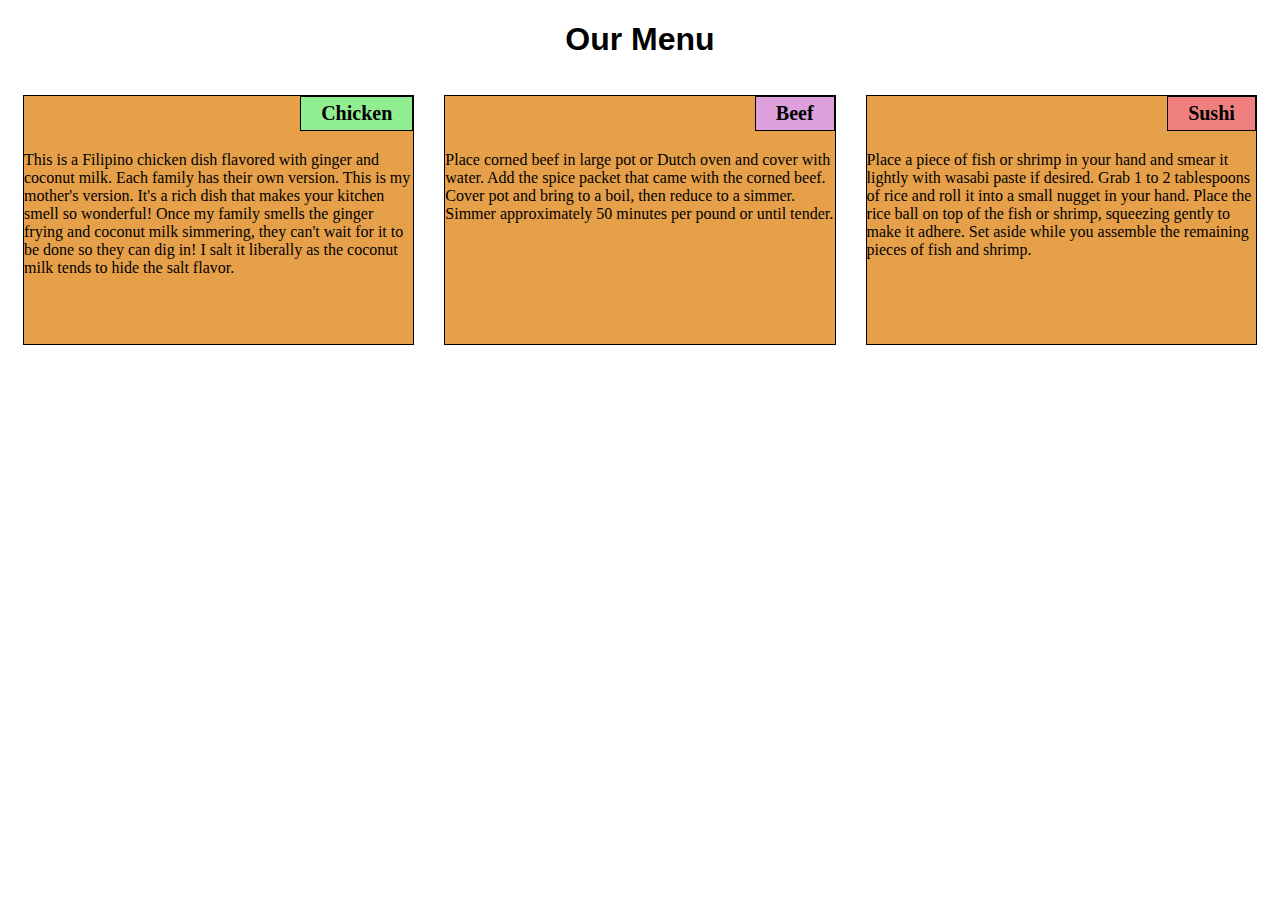
<file: mod2_solution/index.html>
<!DOCTYPE HTML>
<html>
<head>
    <title>

    </title>
    <link rel="stylesheet" href="css/solution.css">
    <meta name="viewport" content="width=device-width ,initial-scale=1, shrink-to-fit=no" >

</head>
<body>
    <h1>Our Menu</h1>
    <div class="col-lg-4 col-md-6 col-sm-12">
        <section>
        <h2 id="chicken">Chicken</h2>
        <p>This is a Filipino chicken dish flavored with ginger and coconut milk. Each family has their own version. This is my mother's version. It's a rich dish that makes your kitchen smell so wonderful! Once my family smells the ginger frying and coconut milk simmering, they can't wait for it to be done so they can dig in! I salt it liberally as the coconut milk tends to hide the salt flavor.

        </p>
    </section>
    </div>

    <div class="col-lg-4 col-md-6 col-sm-12">
        <section>
        <h2 id="beef">Beef</h2>
        <p>Place corned beef in large pot or Dutch oven and cover with water. Add the spice packet that came with the corned beef. Cover pot and bring to a boil, then reduce to a simmer. Simmer approximately 50 minutes per pound or until tender.</p>
    </section>
    </div>

    <div class="col-lg-4 col-md-12 col-sm-12">
        <section>
        <h2 id="sushi">Sushi</h2>
        <p>Place a piece of fish or shrimp in your hand and smear it lightly with wasabi paste if desired. Grab 1 to 2 tablespoons of rice and roll it into a small nugget in your hand. Place the rice ball on top of the fish or shrimp, squeezing gently to make it adhere. Set aside while you assemble the remaining pieces of fish and shrimp.</p>
    </section>
    </div>
</body>


</html>
</file>
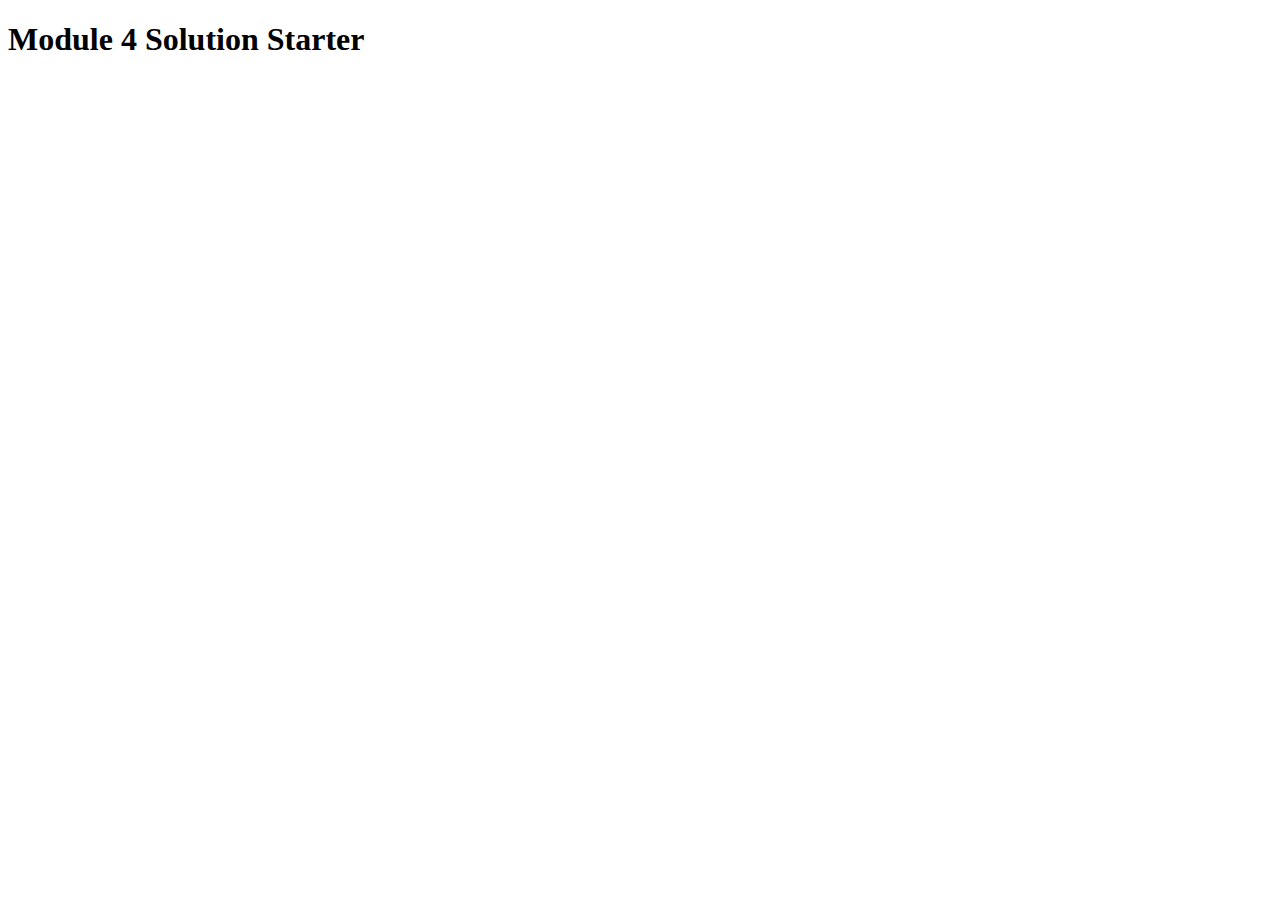
<file: mod4_solution/index.html>
<!DOCTYPE html>
<html>
<head>
  <meta charset="utf-8">
  <title>Module 4 Solution Starter</title>
  <script src="SpeakHello.js"></script>
  <script src="SpeakGoodBye.js"></script>
  <script src="script.js"></script>
</head>
<body>
  <h1>Module 4 Solution Starter</h1>
</body>
</html>
</file>
<file: mod2_solution/css/solution.css>
*{
    box-sizing: border-box;
}

h2{
    float: right;
    border:1px solid black;
    color: lavender;
    font-size: 125%;
    padding: 5px 20px 5px 20px;
    margin-top: 0;
    margin-bottom: 20px;
    
}

section p{
    clear: right;
}

section {
    border: 1px solid black;    
    background-color: rgb(231, 160, 74);
    height: 250px;
    overflow: auto;

}

h1{
    text-align: center;
    font-family: sans-serif;
}

#chicken{
    background-color: lightgreen;
    color: black;

}

#beef{
    background-color: plum;
    color: black;
}

#sushi{
    background-color: lightcoral;
    color: black;
}

@media (min-width: 992px) {
    .col-lg-4 {
      float: left;
      padding: 15px;
    }
   
    .col-lg-4 {
      width: 33.33%;
    }
   
  }
  

  @media (min-width: 768px) and (max-width: 991px) {
    .col-md-6, .col-md-12 {
      float: left;
      padding: 15px;
    }
    
    .col-md-6 {
      width: 50%;
    }
    
    .col-md-12 {
      width: 100%;
    }
  }

  
  @media (max-width: 767px) {
     .col-sm-12 {
      float: left;
      padding: 15px;
    }
   
    .col-sm-12 {
      width: 100%;
    }
  }
</file>
